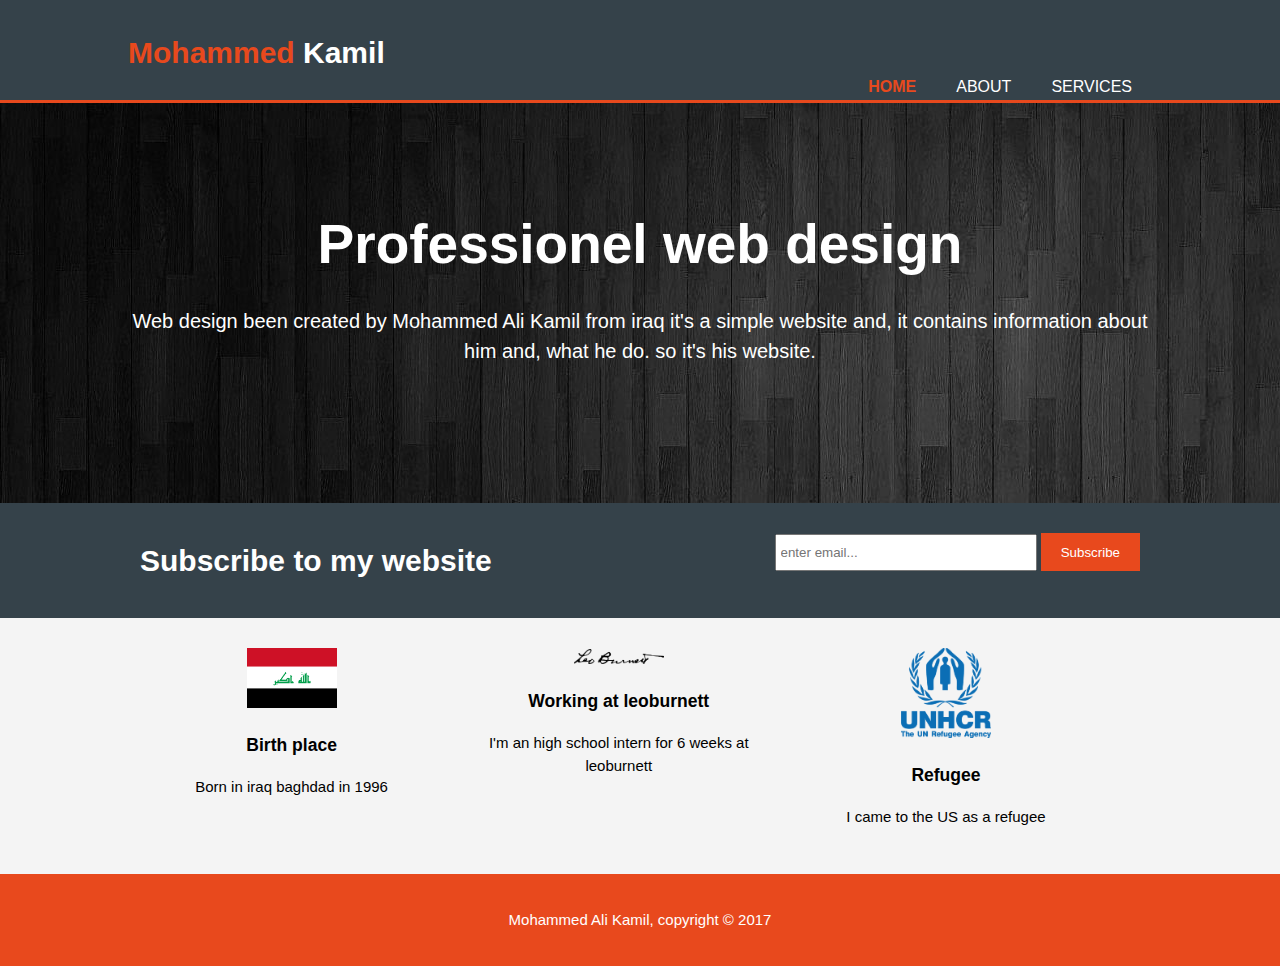
<file: index.html>
<!DOCTYPE html>
<html>
  <head>
    <meta charset="utf-8">
    <meta name="viewport" content="width=device-width">
    <meta name="description" content="affordable and professional web design">
    <meta name="keywords" content="web design, affordable web design, professionel web design">
    <meta name="Mohammed" content="Iraq">
    <title>Mohammed Kamil</title>
    <link rel="stylesheet" href="./css/style.css" >
  </head>
  <body>



    <header>
<div class="container">
<div id="branding">
<h1><span class="highlight">Mohammed</span> Kamil</h1>
</div>
<nav>
  <ul>
    <li class="current"><a href="index.html">Home</a> </li>
      <li><a href="about.html">About</a> </li>
        <li><a href="services.html">Services</a> </li>
  </ul>
</nav>
</div>
    </header>
<section id="showcase">
<div class="container">
  <h1>Professionel web design</h1>
  <p>Web design been created by Mohammed Ali Kamil from iraq it's a simple website and, it contains information about him and, what he do. so it's his  website.</p>
</div>
</section>
<section id="newsletter">
<div class="container">
<h1>Subscribe to my website</h1>
<form>
<input type="email" placeholder="enter email...">
<button type="submit" class="button_1">Subscribe</button>
</form>
</div>
</section>
<section id="boxes">
<div class="container">
<div class="box">
  <img src="./img/logo.png.png">
  <h3>Birth place </h3>
  <p>Born in iraq baghdad in 1996</p>


</div>
<div class="box">
  <img src="./img/leo.png.png">
  <h3>Working at leoburnett</h3>
  <p>I'm an high school intern for 6 weeks at leoburnett</p>


</div>
<div class="box">
  <img src="./img/un.png">
  <h3>Refugee</h3>
  <p>I came to the US as a refugee</p>


</div>
</div>

</section>
<footer>
<p>Mohammed Ali Kamil, copyright &copy; 2017</P>
</footer>
  </body>
</html>
</file>
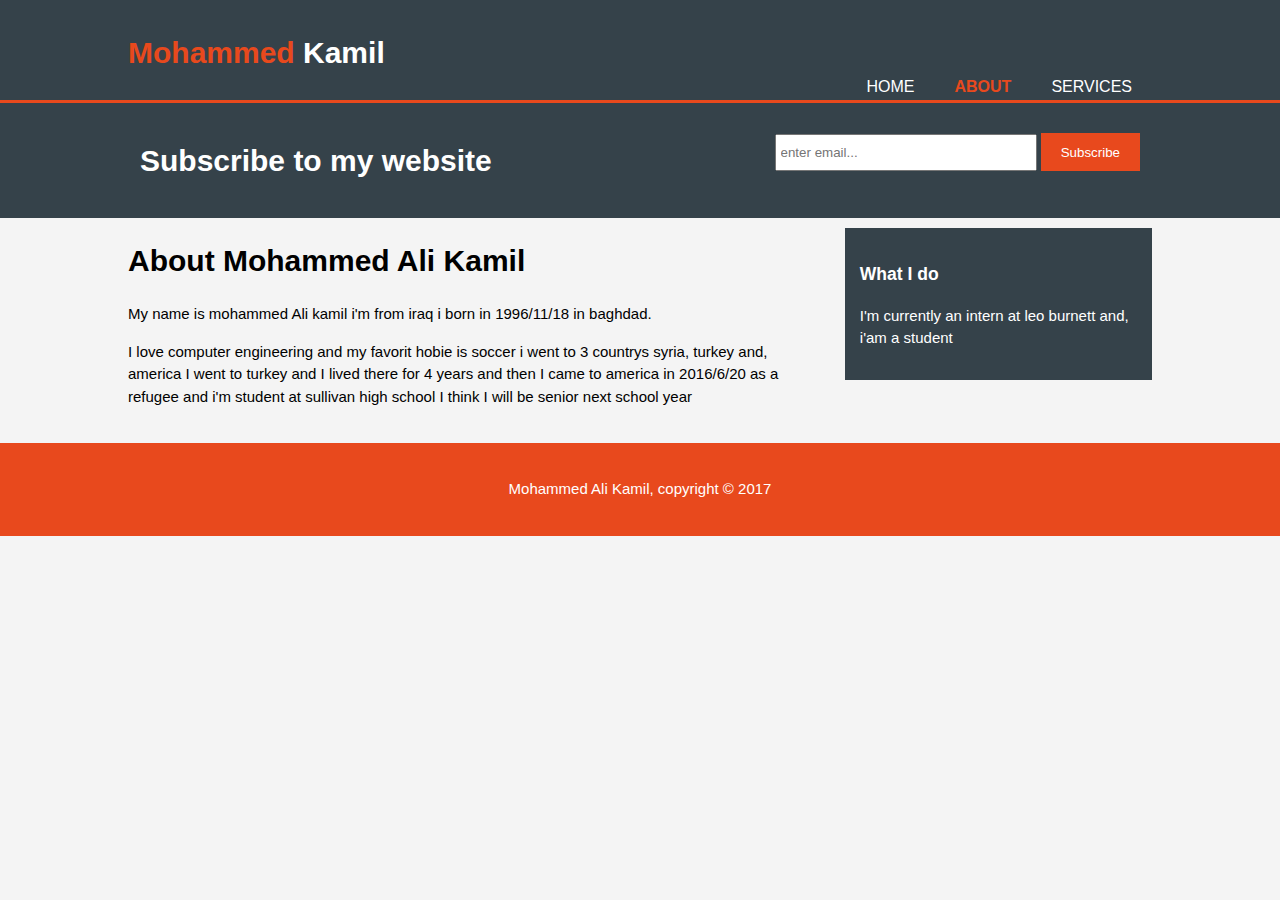
<file: about.html>
<!DOCTYPE html>
<html>
  <head>
    <meta charset="utf-8">
    <meta name="viewport" content="width=device-width">
    <meta name="description" content="affordable and professional web design">
    <meta name="keywords" content="web design, affordable web design, professionel web design">
    <meta name="Mohammed" content="Iraq">
    <title>Mohammed Kamil about</title>
    <link rel="stylesheet" href="./css/style.css" >
  </head>
  <body>
    <header>
<div class="container">
<div id="branding">
<h1><span class="highlight">Mohammed</span> Kamil</h1>
</div>
<nav>
  <ul>
    <li><a href="index.html">Home</a> </li>
      <li class="current"><a href="about.html">About</a> </li>
        <li><a href="services.html">Services</a> </li>
  </ul>
</nav>
</div>
    </header>
<section id="newsletter">
<div class="container">
<h1>Subscribe to my website</h1>
<form>
<input type="email" placeholder="enter email...">
<button type="submit" class="button_1">Subscribe</button>
</form>
</div>
</section>
<section id="main">
<div class="container">
<article id="main-col">
<h1 class="page-title">About Mohammed Ali Kamil</h1>
<p> My name is mohammed Ali kamil i'm from iraq i born in 1996/11/18 in baghdad.</p>
<p> I love computer engineering and my favorit hobie is soccer i went to 3 countrys syria, turkey and, america
  I went to turkey and I lived there for 4 years and then I came to america in 2016/6/20 as a refugee and i'm student at sullivan high school
  I think I will be senior next school year</p>
</article>
<aside id="sidebar">
  <div class="dark">
  <h3>What I do</h3>
  <p> I'm currently an intern at leo burnett and, i'am a student</p>

</div>
</aside>


</div>

</section>
<footer>
<p>Mohammed Ali Kamil, copyright &copy; 2017</P>
</footer>
  </body>
</html>
</file>
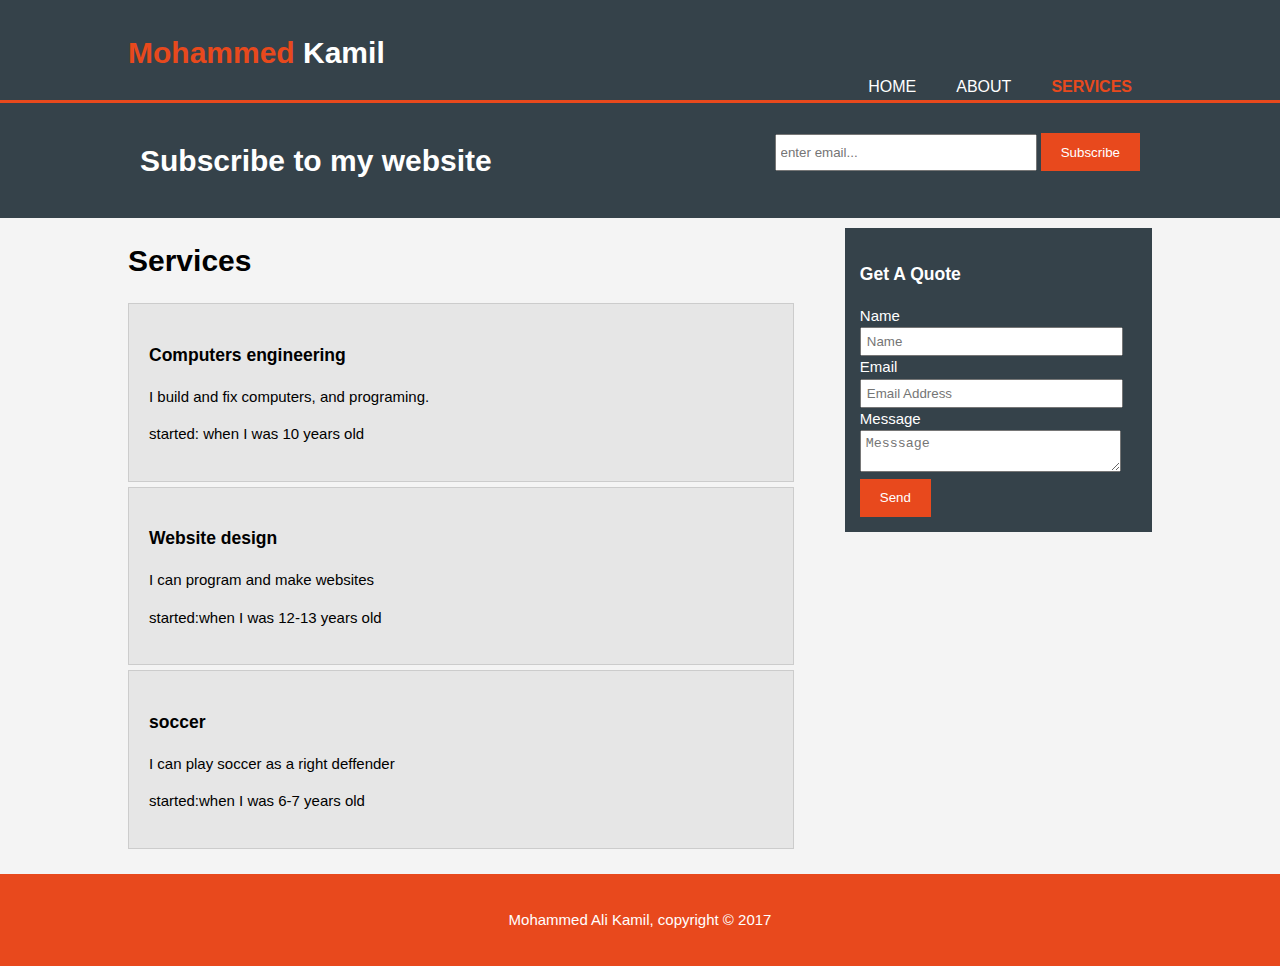
<file: Services.html>
<!DOCTYPE html>
<html>
  <head>
    <meta charset="utf-8">
    <meta name="viewport" content="width=device-width">
    <meta name="description" content="affordable and professional web design">
    <meta name="keywords" content="web design, affordable web design, professionel web design">
    <meta name="Mohammed" content="Iraq">
    <title>Mohammed Kamil services</title>
    <link rel="stylesheet" href="./css/style.css" >
  </head>
  <body>
    <header>
<div class="container">
<div id="branding">
<h1><span class="highlight">Mohammed</span> Kamil</h1>
</div>
<nav>
  <ul>
    <li><a href="index.html">Home</a> </li>
      <li><a href="about.html">About</a> </li>
        <li class="current"><a href="services.html">Services</a> </li>
  </ul>
</nav>
</div>
    </header>
<section id="newsletter">
<div class="container">
<h1>Subscribe to my website</h1>
<form>
<input type="email" placeholder="enter email...">
<button type="submit" class="button_1">Subscribe</button>
</form>
</div>
</section>
<section id="main">
<div class="container">
<article id="main-col">
<h1 class="page-title">Services</h1>
<ul id="services">
  <li><h3>Computers engineering</h3>
  <p>I build and fix computers, and programing.  </p>
  <p>started: when I was 10 years old </p>
  </li>
  <li><h3>Website design </h3>
  <p>I can program and make websites </p>
  <p>started:when I was 12-13 years old   </p>
  </li>
  <li><h3>soccer </h3>
  <p>I can play soccer as a right deffender </p>
  <p>started:when I was 6-7 years old </p>
  </li>
</ul>




</article>
<aside id="sidebar">
  <div class="dark">
  <h3>Get A Quote</h3>
  <form class="quote">
    <div>
      <lable>Name</lable><br>
<input type="text" placeholder="Name">
</div>
<div>
  <lable>Email<lable><br>
    <input type="email" placeholder="Email Address">
  </div>
  <div>
    <lable> Message</lable><br>
    <textarea placeholder="Messsage"></textarea>
</div>
<button Class="button_1" type="submit">Send</button>
</form>
</div>
</aside>


</div>

</section>
<footer>
<p>Mohammed Ali Kamil, copyright &copy; 2017</P>
</footer>
  </body>
</html>
</file>
<file: css/style.css>
body{
  font-family: Arial, Helvetica, sans-serif;
  font-size:15px;
  line-height:1.5;
  padding:0;
  margin:0;
  background-color:#f4f4f4;
}
/* global */
.container{
  width: 80%;
  margin: auto;
  overflow: hidden;
}
ul{
  margin:0;
  padding:0;
}

.button_1{
  height: 38px;
  background:#e8491d;
  border:0;
  padding-left: 20px;
  padding-right: 20px;
  color:#ffffff;
}
.dark{
  padding:15px;
  background:#35424a;
  color:#ffffff;
  margin-top:10px
  margin-bottom:10px;
}








/* Header **/
header{
  background: #35424a;
  color:#ffffff;
  padding-top:30px;
  min-height:70px;
  border-bottom: #e8491d 3px solid;
}
header a{
  color:#ffffff;
  text-decoration:none;
  text-transform:uppercase;
  font-size: 16px;
}
header li{
  float: left;
  display: inline;
  padding: 0 20px 0 20px;
}
header #branding{
  float; left;
}
header #branding h1{
  margin: 0;
}
header nav{
  float:right;
  margin: top:10px;
}
header .highlight, header .current a {
  color:#e8491d;
  font-weight: bold;
}
header a:hover{
color:#cccccc;
font-weight: bold;
}

/* showcase */
#showcase{
  min-height: 400px;
  background:url('../img/1.jpg') no-repeat 0 -400px;
  text-align: center;
  color: #ffffff;
}
#showcase h1{
  margin-top: 100px;
  font-size: 55px;
  margin-bottom: 10px;
}

#showcase p{
  font-size:20px;
}
/* newsletter*/

#newsletter{
  padding: 15px;
  color:#ffffff;
  background: #35424a;
}
#newsletter h1{
  float:left;
}

#newsletter form{
  float:right;
  margin-top:15px;
}

#newsletter input[type="email"]{padding: 4px;
  height: 25px;
  width: 250px;

}


/* boxes */
#boxes{
  margin-top: 20px;
}

#boxes .box{
float:left;
width: 30%;
padding: 10px;
text-align: center;

}

#boxes .box img{
  width: 90px;
}

footer{
  padding: 20px;
  margin-top: 20px;
  color:#ffffff;
  background-color: #e8491d;
  text-align: center;
}
/* sidebar */
aside#sidebar{
  float:right;
  width:30%;
  margin-top: 10px;
}


aside#sidebar .quote input, aside#sidebar .quote textarea{
  width: 90%;
  padding: 5px;
}

/* artical */
article#main-col{
  float:left;
  width: 65%;
}


/* services */
ul#services li{
  list-style: none;
  padding: 20px;
  border:#cccccc solid 1px;
  margin-bottom: 5px;
  background: #e6e6e6
}

/* Media Queries */

@media (max-width: 768px) {
  header #branding,
  header nav,
  header nav li,
  #newsletter h1,
  #newsletter form,
  #boxes .box,
  article #main-col,
  aside #sidebar{
    float: none;
    text-align: center;
    width: 100%;
  }
  #newsletter button, .quote button{
    display: block;
    width:100%;
  }

  #newsletter form input[type="email"], .quote input .quote textarea{
    width: 100%;
    margin-bottom: 5px;
  }




header{
  padding:20px;
}
#showcase h1{
  margin-top:40px;
}





}
</file>
